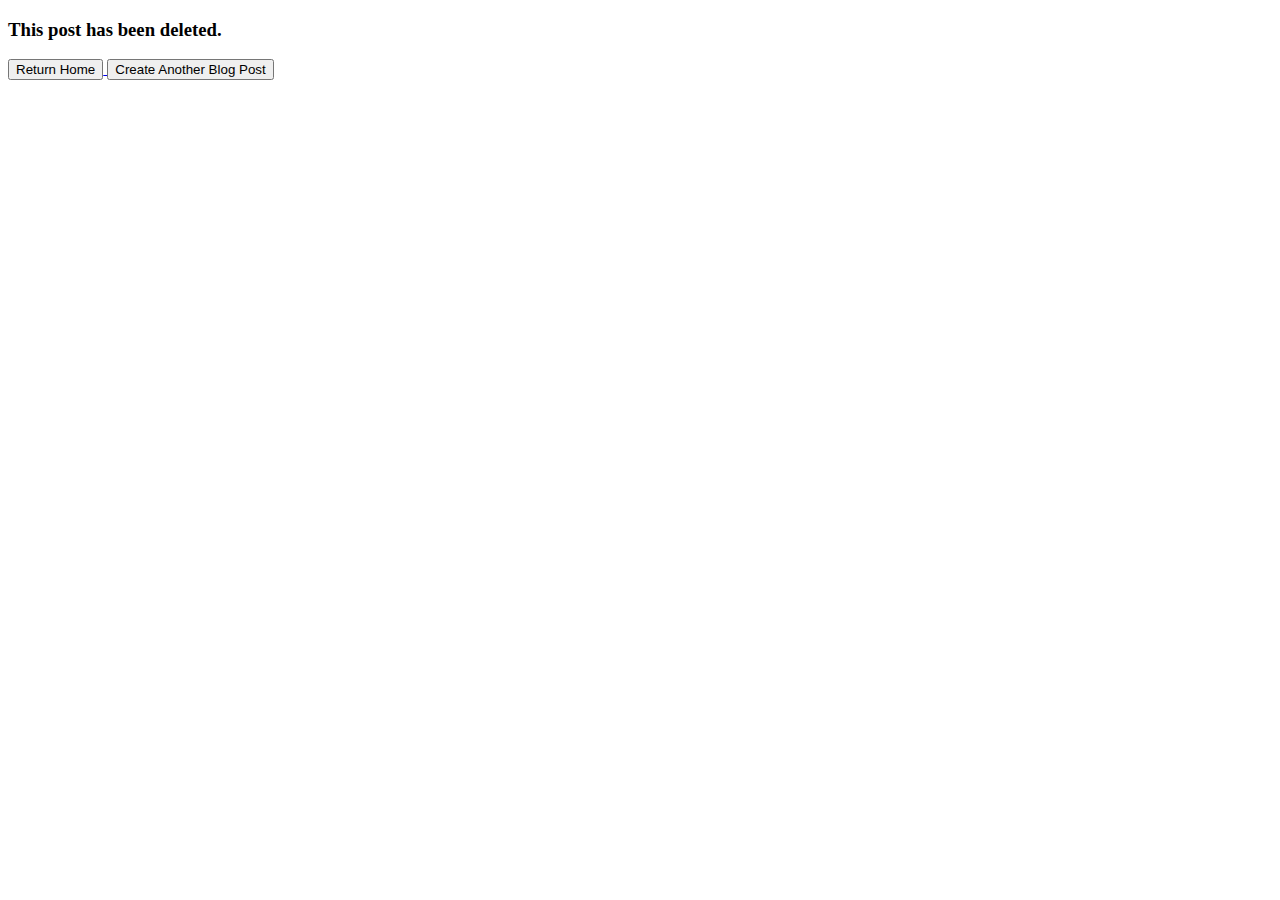
<file: src/main/resources/templates/BlogPost/delete.html>
<!DOCTYPE html>
<html lang="en" xmlns:th="http://thymeleaf.org">
	<head>
		<meta charset="UTF-8" />
		<meta name="viewport" content="width=device-width, initial-scale=1.0" />
		<title>Zach's Blog Site</title>

		<div th:replace="/fragments/styling :: head-style"></div>
	</head>
	<body>
		<div class="container">
			<div th:replace="/fragments/navbar :: navbar"></div>

			<div class="row">
				<div class="col-xl">
					<h3>This post has been deleted.</h3>
				</div>
			</div>

			<div class="row">
				<div class="col-md">
					<a href="/">
						<button class="btn btn-primary">Return Home</button>
					</a>
					<a href="/blogposts/new">
						<button class="btn btn-secondary">Create Another Blog Post</button>
					</a>
				</div>
			</div>
		</div>

		<div th:replace="/fragments/styling :: body-links"></div>
	</body>
</html>
</file>
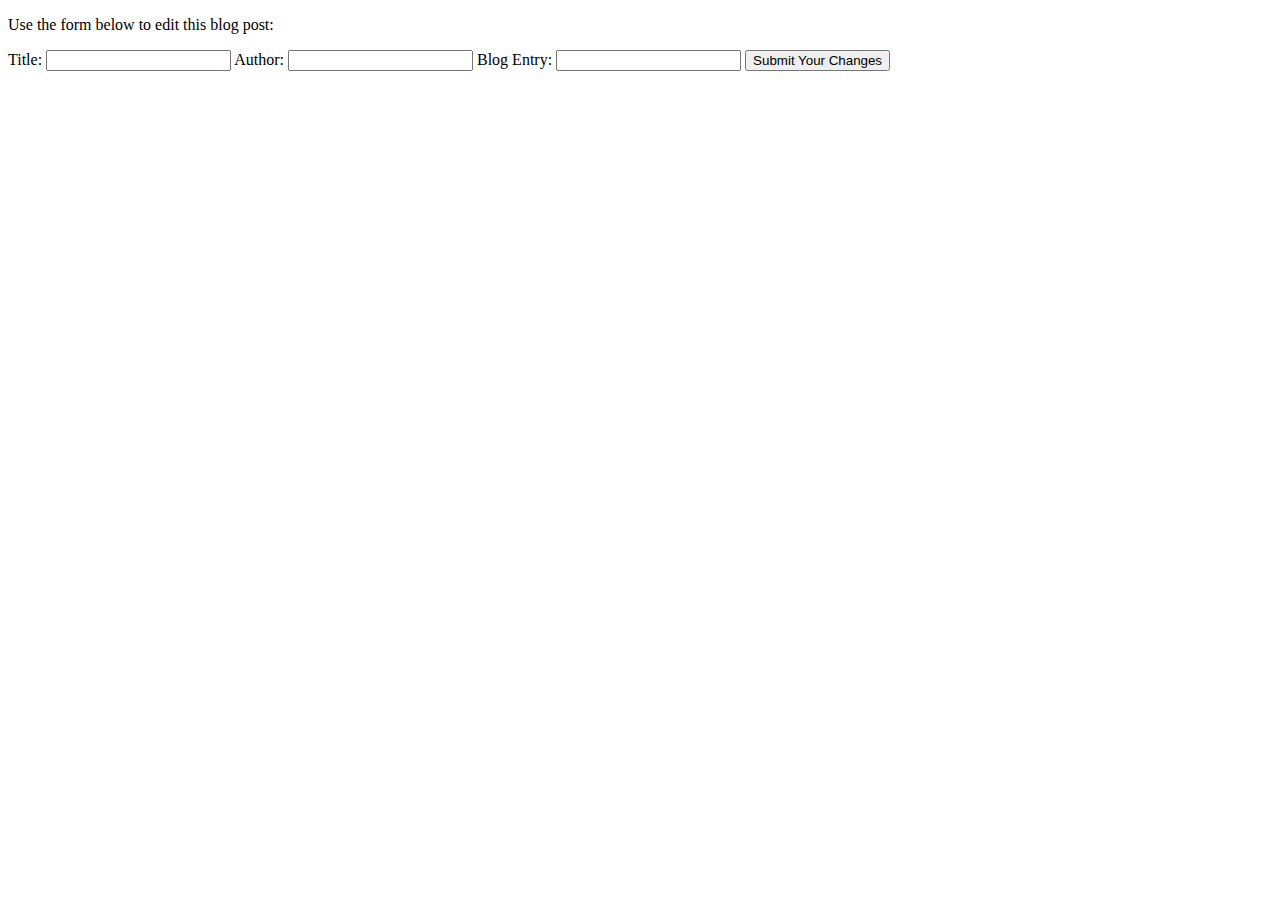
<file: src/main/resources/templates/BlogPost/edit.html>
<!DOCTYPE html>
<html lang="en" xmlns:th="http://thymeleaf.org">
	<head>
		<meta charset="UTF-8" />
		<meta name="viewport" content="width=device-width, initial-scale=1.0" />
		<title>Zach's Blog Site</title>

		<div th:replace="/fragments/styling :: head-style"></div>
	</head>
	<body>
		<div class="container">
			<div th:replace="/fragments/navbar :: navbar"></div>

			<div class="row">
				<p>Use the form below to edit this blog post:</p>
				<form action="#" th:action="@{~/blogposts/update/{id}(id=${blogPost.id})}" th:object="${blogPost}" method="POST">
					<label for="blogTitle">Title:</label>
					<input type="text" name="blogTitle" th:field="*{title}" />

					<label for="blogAuthor">Author:</label>
					<input type="text" name="blogAuthor" th:field="*{author}" />

					<label for="blogEntry">Blog Entry:</label>
					<input type="text" name="blogEntry" th:field="*{blogEntry}" />

					<button type="submit" class="btn btn-success">Submit Your Changes</button>
				</form>
			</div>
		</div>

		<div th:replace="/fragments/styling :: body-links"></div>
	</body>
</html>
</file>
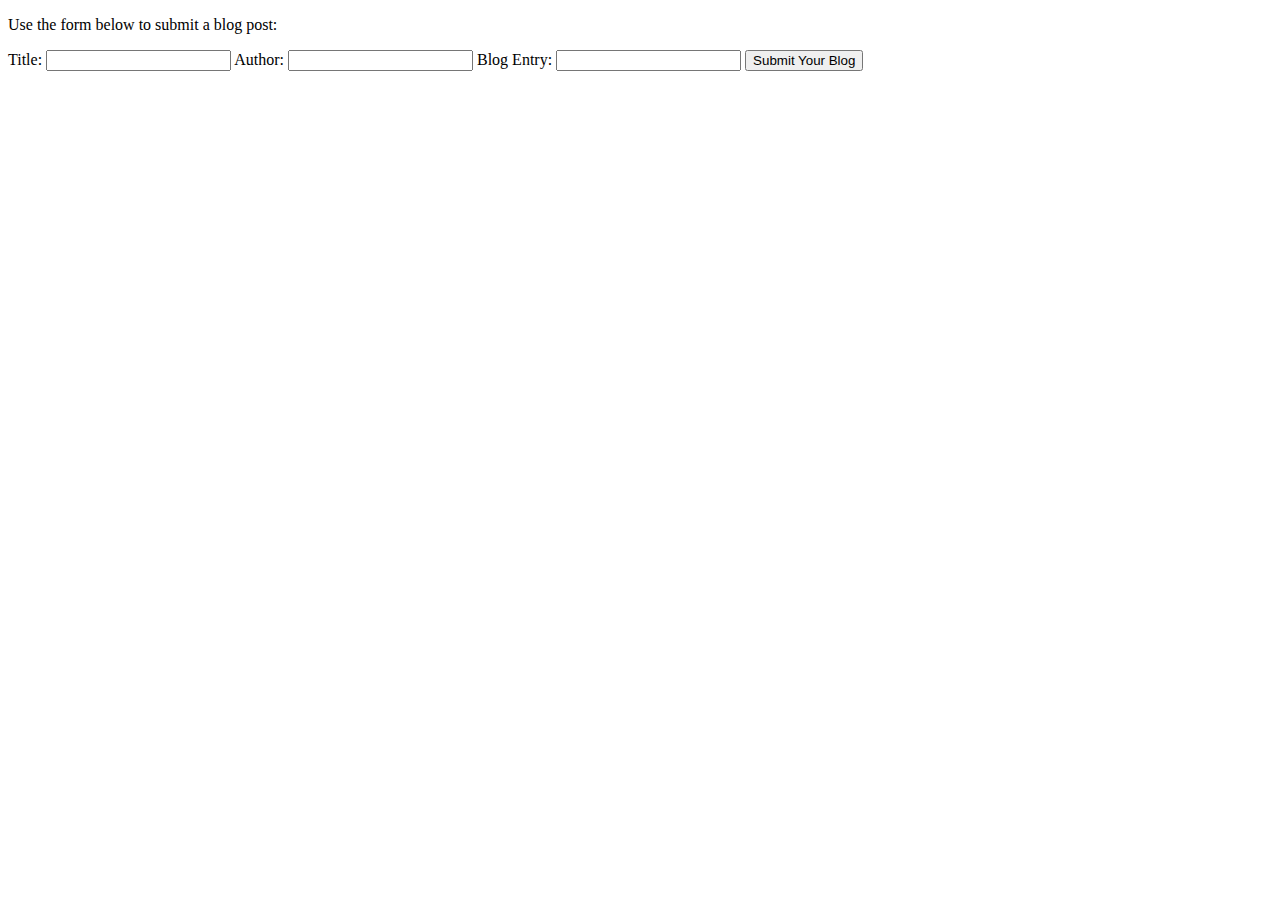
<file: src/main/resources/templates/BlogPost/new.html>
<!DOCTYPE html>
<html lang="en" xmlns:th="http://thymeleaf.org">
  <head>
    <meta charset="UTF-8" />
    <meta name="viewport" content="width=device-width, initial-scale=1.0" />
    <title>Zach's Blog Site</title>

    <div th:replace="/fragments/styling :: head-style"></div>
  </head>
  <body>
    <div class="container">
        <div th:replace="/fragments/navbar :: navbar"></div>

        <div class="row">
            <p>Use the form below to submit a blog post:</p>
            <form action="#" th:action="@{/blogposts}" th:object="${blogPost}" method="POST">
              <label for="blogTitle">Title:</label>
              <input type="text" name="blogTitle" th:field="*{title}" />
    
              <label for="blogAuthor">Author:</label>
              <input type="text" name="blogAuthor" th:field="*{author}" />
    
              <label for="blogEntry">Blog Entry:</label>
              <input type="text" name="blogEntry" th:field="*{blogEntry}" />
    
              <button type="submit" class="btn btn-success">Submit Your Blog</button>
            </form>
        </div>
    </div>
    
    <div th:replace="/fragments/styling :: body-links"></div>
    </body>
</html>
</file>
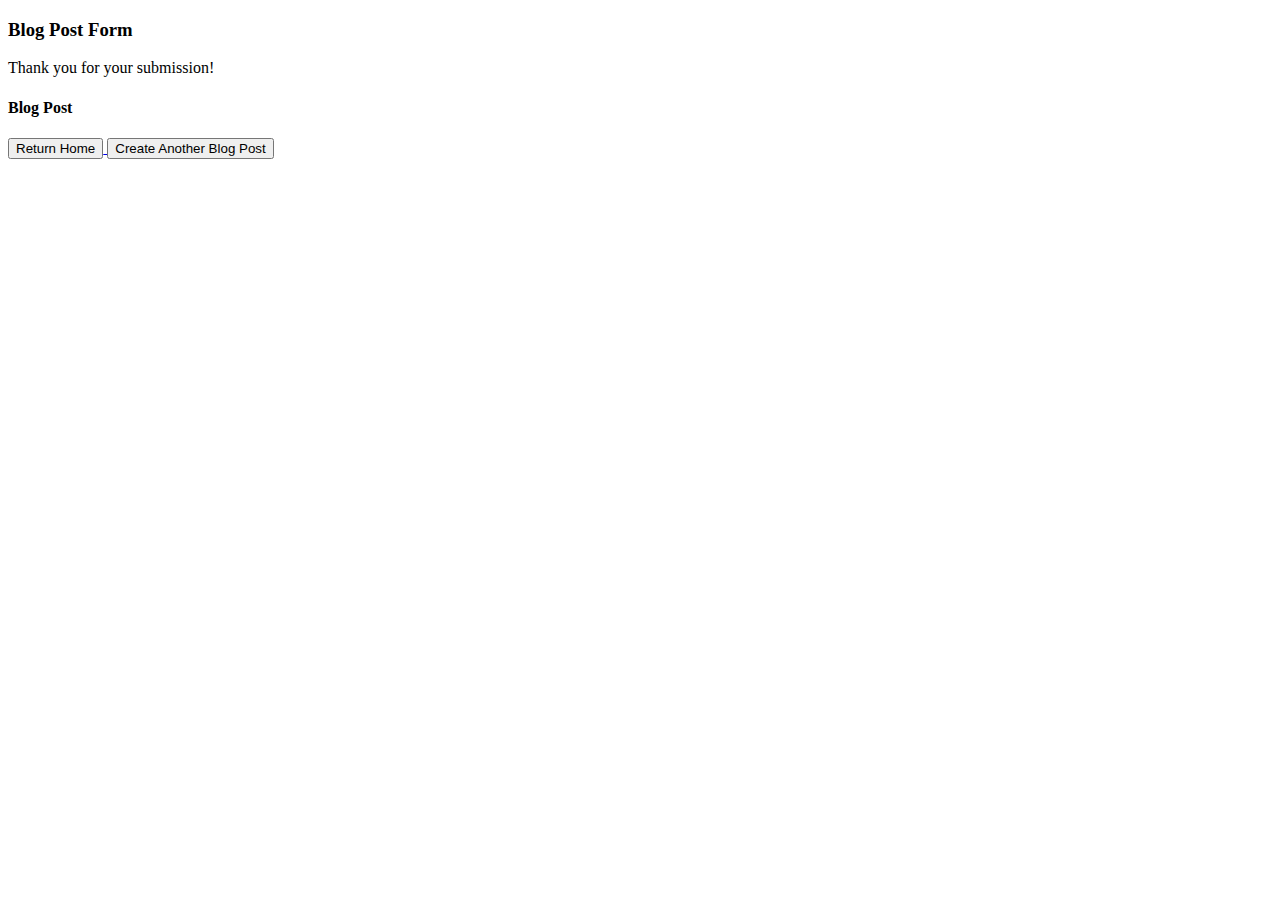
<file: src/main/resources/templates/BlogPost/result.html>
<!DOCTYPE html>
<html lang="en" xmlns:th="http://thymeleaf.org">
	<head>
		<meta charset="UTF-8" />
		<meta name="viewport" content="width=device-width, initial-scale=1.0" />
		<title>Zach's Blog Site</title>

		<div th:replace="/fragments/styling :: head-style"></div>
	</head>
	<body>
		<div class="container">
			<div th:replace="/fragments/navbar :: navbar"></div>

			<div class="row">
				<div class="col-xl">
					<h3>Blog Post Form</h3>
					<p>Thank you for your submission!</p>

					<h4>Blog Post</h4>
					<p th:text="${title}" />
					<p th:text="${author}" />
					<p th:text="${blogEntry}" />
				</div>
			</div>

			<div class="row">
				<div class="col-md">
					<a href="/">
						<button class="btn btn-primary">Return Home</button>
					</a>
					<a href="/blogposts/new">
						<button class="btn btn-secondary">Create Another Blog Post</button>
					</a>
				</div>
			</div>
		</div>

		<div th:replace="/fragments/styling :: body-links"></div>
	</body>
</html>
</file>
